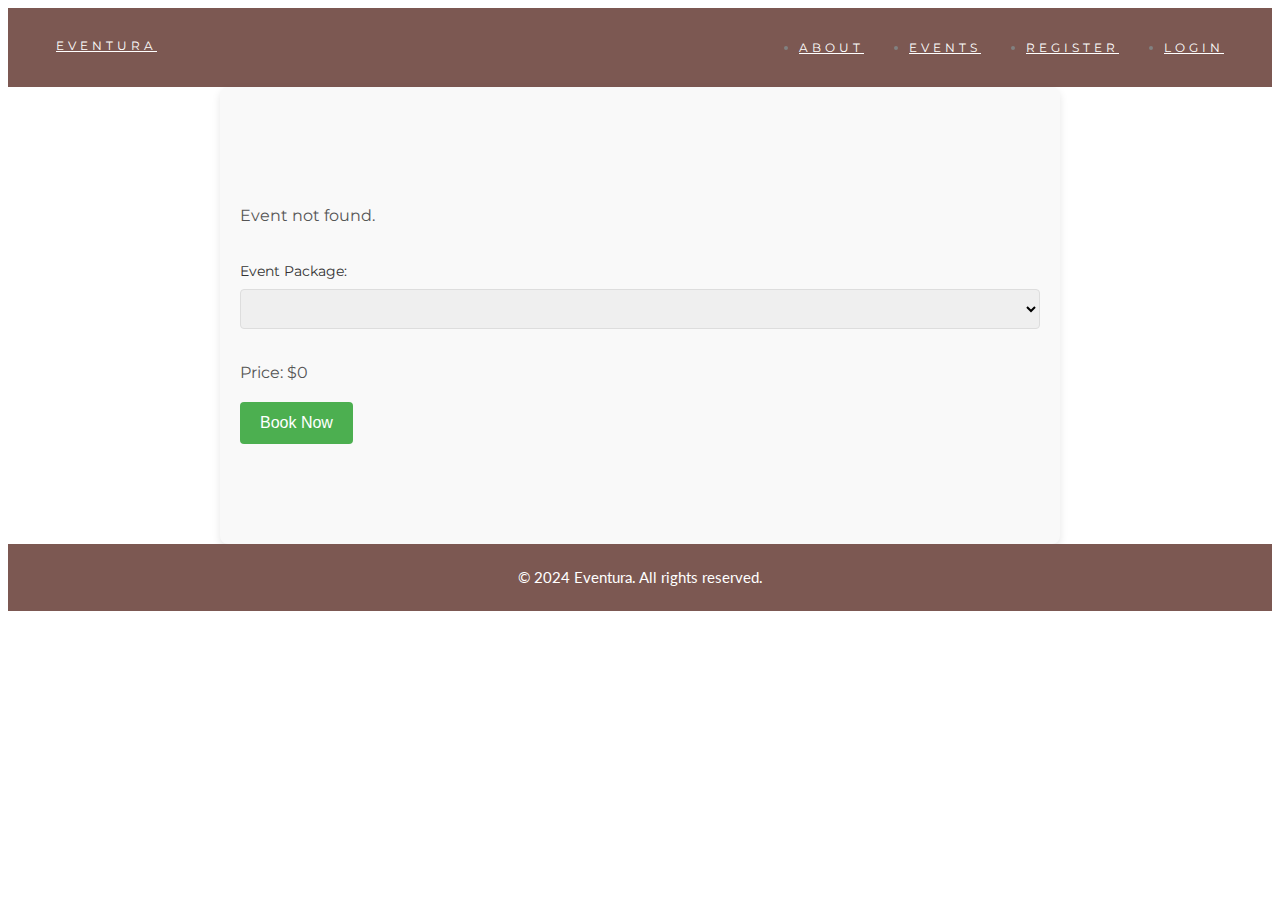
<file: event-details.html>
<!DOCTYPE html>
<html lang="en">
<head>
  <title>Eventura - Event Details</title>
  <meta charset="utf-8">
  <meta name="viewport" content="width=device-width, initial-scale=1">
  <link href="https://fonts.googleapis.com/css?family=Montserrat" rel="stylesheet" type="text/css">
  <link href="https://fonts.googleapis.com/css?family=Lato" rel="stylesheet" type="text/css">
  <link rel="stylesheet" href="https://cdnjs.cloudflare.com/ajax/libs/font-awesome/6.0.0-beta3/css/all.min.css">
  <link rel="stylesheet" href="style.css">
</head>
<body>
  <nav class="navbar navbar-default navbar-fixed-top">
    <div class="Nav-main">
      <div class="navbar-header" style="margin-top: 10px;">
        <a class="navbar-brand" href="index.html">EVENTURA</a>
        <button class="navbar-toggle" id="menu-toggle">
            <i class="fas fa-bars" aria-hidden="true"></i>
        </button>
      </div>
      <div class="collapse navbar-collapse" id="myNavbar">
        <ul class="nav navbar-nav navbar-right">
          <li><a href="#about">ABOUT</a></li>
          <li><a href="#services">EVENTS</a></li>
          <li><a href="#register">REGISTER</a></li>
          <li><a href="#login">LOGIN</a></li>
        </ul>
      </div>
    </div>
  </nav>

  <section class="event-details">
    <div id="event-details"></div>
    <form id="bookingForm">
        <label for="ticketType">Event Package:</label>
        <select id="ticketType"></select>

        

        <p id="ticketTypePrice">Price: $0</p>

        <button  type="submit">Book Now</button>
    </form>
</section>

  <footer class="footer">
    <div class="footer-content">
      &copy; 2024 Eventura. All rights reserved.
    </div>
  </footer>

  <script src="event-details.js" ></script>
  <script src="index.js"></script>
</body>
</html>
</file>
<file: style.css>
body {
    font: 400 15px Lato, sans-serif;
    line-height: 1.8;
    color: #818181;
}

h2 {
    font-size: 24px;
    text-transform: uppercase;
    color: #303030;
    font-weight: 600;
    margin-bottom: 30px;
}

h4 {
    font-size: 19px;
    line-height: 1.375em;
    color: #303030;
    font-weight: 400;
    margin-bottom: 30px;
}


/*** Navbar CSS  ***/
.Nav-main{
    display: flex;
    justify-content: space-between;
    padding: 19px 48px;
}

.navbar {
    margin-bottom: 0;
    background-color: #7c5852;
    z-index: 9999;
    border: 0;
    font-size: 12px !important;
    line-height: 1.42857143 !important;
    letter-spacing: 4px;
    border-radius: 0;
    font-family: Montserrat, sans-serif;
}
.navbar li a, .navbar .navbar-brand {
    color: #fff !important;
}
.navbar-nav li a:hover, .navbar-nav li.active a {
    color: #7c5852 !important;
    background-color: #fff !important;
    text-decoration: none;
}

.navbar-nav{
    display: flex;
    column-gap: 45px;

}

.navbar-default .navbar-toggle {
    border-color: transparent;
    color: #fff !important;
}


/* Style for the hamburger menu */
.navbar-toggle {
    display: none;
    background-color: transparent;
    border: none;
    font-size: 24px;
    color: #fff;
    cursor: pointer;
}

.navbar-toggle .fa {
    font-size: 24px;
}

@media (max-width: 710px) {
    .navbar-toggle {
        display: block;
    }

    .navbar-collapse {
        display: none;
        text-align: center;
        background-color: #7c5852;
        position: absolute;
        width: 80%;
        margin-top: 50px;
    }

    .navbar-collapse.show {
        display: block;
    }

    .navbar-nav {
        display: block;
        padding: 15px 0;
    }

    .navbar-nav li {
        padding: 10px 0;
    }

    .navbar-nav li a {
        color: #fff !important;
        font-size: 18px;
        display: block;
    }

    .navbar-header {
        display: flex;
        justify-content: space-between;
        align-items: center;
        width: 100%;
    }
}


/*** end Navbar CSS  ***/


/* Section css */
.case-study {
    padding: 50px 0;
    display: flex;
    justify-content: center;
    align-items: center;
  }
  .case-study .case-study-container {
    max-width: 1400px;
  }
  .case-study .case-study-container .case-1,
  .case-study .case-study-container .case-2,
  .case-study .case-study-container .case-3 {
    display: flex;
    justify-content: center;
    align-items: center;
    margin: 30px 0;
  }
  .case-study .case-study-container .case-1 .content,
  .case-study .case-study-container .case-2 .content,
  .case-study .case-study-container .case-3 .content {
    width: 50%;
    overflow: hidden;
  }
  .case-study .case-study-container .case-1 .image,
  .case-study .case-study-container .case-2 .image,
  .case-study .case-study-container .case-3 .image {
    background: orange;
    width: 470px;
    overflow: hidden;
    height: 750px !important;
    border-radius: 10px;
    zoom: 60%;
  }
  .case-study .case-study-container .case-1 .content,
  .case-study .case-study-container .case-2 .content,
  .case-study .case-study-container .case-3 .content {
    padding: 0 50px;
  }
  .case-study .case-study-container .case-1 .content h2,
  .case-study .case-study-container .case-2 .content h2,
  .case-study .case-study-container .case-3 .content h2 {
    font-size: 35px;
  }
  .case-study .case-study-container .case-1 .content p,
  .case-study .case-study-container .case-2 .content p,
  .case-study .case-study-container .case-3 .content p {
    margin-top: 5px;
    line-height: 1.5;
    font-size: 16px;
  }
  .case-study .case-study-container .case-1 .content button,
  .case-study .case-study-container .case-2 .content button,
  .case-study .case-study-container .case-3 .content button {
    margin: 25px 0;
    outline: none;
    border: none;
    background: #298594;
    color: #fff;
    font-size: 16px;
    border-radius: 4px;
    transition-duration: 0.5s;
    padding: 10px 15px;
    cursor: pointer;
  }
  .case-study .case-study-container .case-1 .content button a,
  .case-study .case-study-container .case-2 .content button a,
  .case-study .case-study-container .case-3 .content button a {
    text-decoration: none;
    color: #fff;
  }
  .case-study .case-study-container .case-1 .content button:hover,
  .case-study .case-study-container .case-2 .content button:hover,
  .case-study .case-study-container .case-3 .content button:hover {
    transform: translateY(-3px);
    transition-property: transform;
    transition-timing-function: ease-out;
    transition-duration: 0.5s;
    cursor: pointer;
    filter: drop-shadow(0px 10px 10px rgba(0, 0, 0, 0.2901960784));
    background: #298594;
  }
  .case-study .case-study-container .case-1 .image,
  .case-study .case-study-container .case-2 .image,
  .case-study .case-study-container .case-3 .image {
    display: flex;
    justify-content: center;
    align-items: center;
  }
  .case-study .case-study-container .case-1 .image img,
  .case-study .case-study-container .case-2 .image img,
  .case-study .case-study-container .case-3 .image img {
    height: 500px;
    width: 100%;
  }
  
  @media screen and (max-width: 1024px) {
    .case-study-container {
      width: 1024px;
    }
  }
  @media screen and (max-width: 768px) {
    .image {
      margin: 0 20px;
    }
  }
  @media screen and (max-width: 557px) {
    h2 {
      font-size: 20px !important;
    }
    .case-1,
  .case-2, .case-3 {
      flex-wrap: wrap;
    }
    .case-1 .content,
  .case-1 .image,
  .case-2 .content,
  .case-2 .image, .case-3 .content,
  .case-3 .image {
      padding: 0 !important;
    }
    .case-1, .case-3 {
      flex-direction: column-reverse;
    }
    .case-1 .content,
  .case-2 .content,
  .case-3 .content {
      width: 85% !important;
    }
    .case-1 .image,
  .case-2 .image,
  .case-3 .image {
      width: 85% !important;
      zoom: 70%;
    }
    .case-1 .image video,
  .case-2 .image video,
  .case-3 .image video {
      width: 100%;
    }
  }
  @media (max-width: 991.98px) {
    .padding {
      padding: 1.5rem;
    }
  }
  @media (max-width: 767.98px) {
    .padding {
      padding: 1rem;
    }
  }
  .padding {
    padding: 5rem;
  }



.event-details {
  font-family: 'Montserrat', sans-serif;
  max-width: 800px;
  margin: 0 auto;
  padding: 100px 20px;
  background-color: #f9f9f9;
  border-radius: 8px;
  box-shadow: 0 4px 8px rgba(0, 0, 0, 0.1);
}

.event-details h2 {
  font-size: 28px;
  margin-bottom: 15px;
  color: #333;
}

.event-details p {
  font-size: 16px;
  line-height: 1.6;
  color: #555;
}

#bookingForm {
  margin-top: 30px;
}

#bookingForm label {
  display: block;
  font-size: 14px;
  color: #333;
  margin-bottom: 5px;
}

#bookingForm select,
#bookingForm input[type="number"] {
  width: 100%;
  padding: 10px;
  font-size: 14px;
  margin-bottom: 15px;
  border: 1px solid #ddd;
  border-radius: 4px;
}

#bookingForm button {
  display: inline-block;
  padding: 12px 20px;
  background-color: #4CAF50;
  color: #fff;
  font-size: 16px;
  border: none;
  border-radius: 4px;
  cursor: pointer;
  transition: background-color 0.3s ease;
}

#bookingForm button:hover {
  background-color: #45a049;
}

@media (max-width: 768px) {
  .event-details {
    padding: 15px;
  }

  .event-details h2 {
    font-size: 24px;
  }

  #bookingForm button {
    width: 100%;
    padding: 14px 0;
  }
}


.confirmation{
  padding: 100px 20px;
}

.booking-confirmation {
  background-color: #f9f9f9;
  padding: 60px 20px;
  text-align: center;
  max-width: 800px;
  margin: 0 auto;
  border-radius: 8px;
  box-shadow: 0px 4px 8px rgba(0, 0, 0, 0.1);
}

.booking-confirmation h2 {
  font-family: 'Montserrat', sans-serif;
  font-size: 2.5em;
  margin-bottom: 30px;
}

#confirmation-details {
  font-family: 'Lato', sans-serif;
  font-size: 1.2em;
  line-height: 1.8;
  margin-bottom: 30px;
}

.booking-confirmation button {
  background-color: #333;
  color: #fff;
  font-family: 'Montserrat', sans-serif;
  padding: 15px 25px;
  border: none;
  border-radius: 5px;
  cursor: pointer;
  transition: background-color 0.3s ease;
}

.booking-confirmation button:hover {
  background-color: #555;
}

.print-btn {
  width: 100px;
  height: 45px;
  display: flex;
  align-items: center;
  justify-content: center;
  background-color: yellowgreen;
  border: 1px solid rgb(213, 213, 213);
  border-radius: 10px;
  gap: 5px;
  font-size: 12px;
  cursor: pointer;
  overflow: hidden;
  font-weight: 500;
  box-shadow: 0px 10px 10px rgba(0, 0, 0, 0.065);
  transition: all 0.3s;
}
.printer-wrapper {
  display: flex;
  flex-direction: column;
  align-items: center;
  justify-content: center;
  width: 20px;
  height: 100%;
}
.printer-container {
  height: 50%;
  width: 100%;
  display: flex;
  align-items: flex-end;
  justify-content: center;
}

.printer-container svg {
  width: 100%;
  height: auto;
  transform: translateY(4px);
}
.printer-page-wrapper {
  width: 100%;
  height: 50%;
  display: flex;
  align-items: flex-start;
  justify-content: center;
}
.printer-page {
  width: 70%;
  height: 10px;
  border: 1px solid black;
  background-color: white;
  transform: translateY(0px);
  transition: all 0.3s;
  transform-origin: top;
}
.print-btn:hover .printer-page {
  height: 16px;
  background-color: grey;
}
.print-btn:hover {
  background-color: green;
}


.footer {
  background-color: #7c5852;
  padding: 20px 0;
  text-align: center;
  color: #fff;
  position: relative;
  bottom: 0;
  width: 100%;
}

.footer-content {
  margin: 0 auto;
}
</file>
